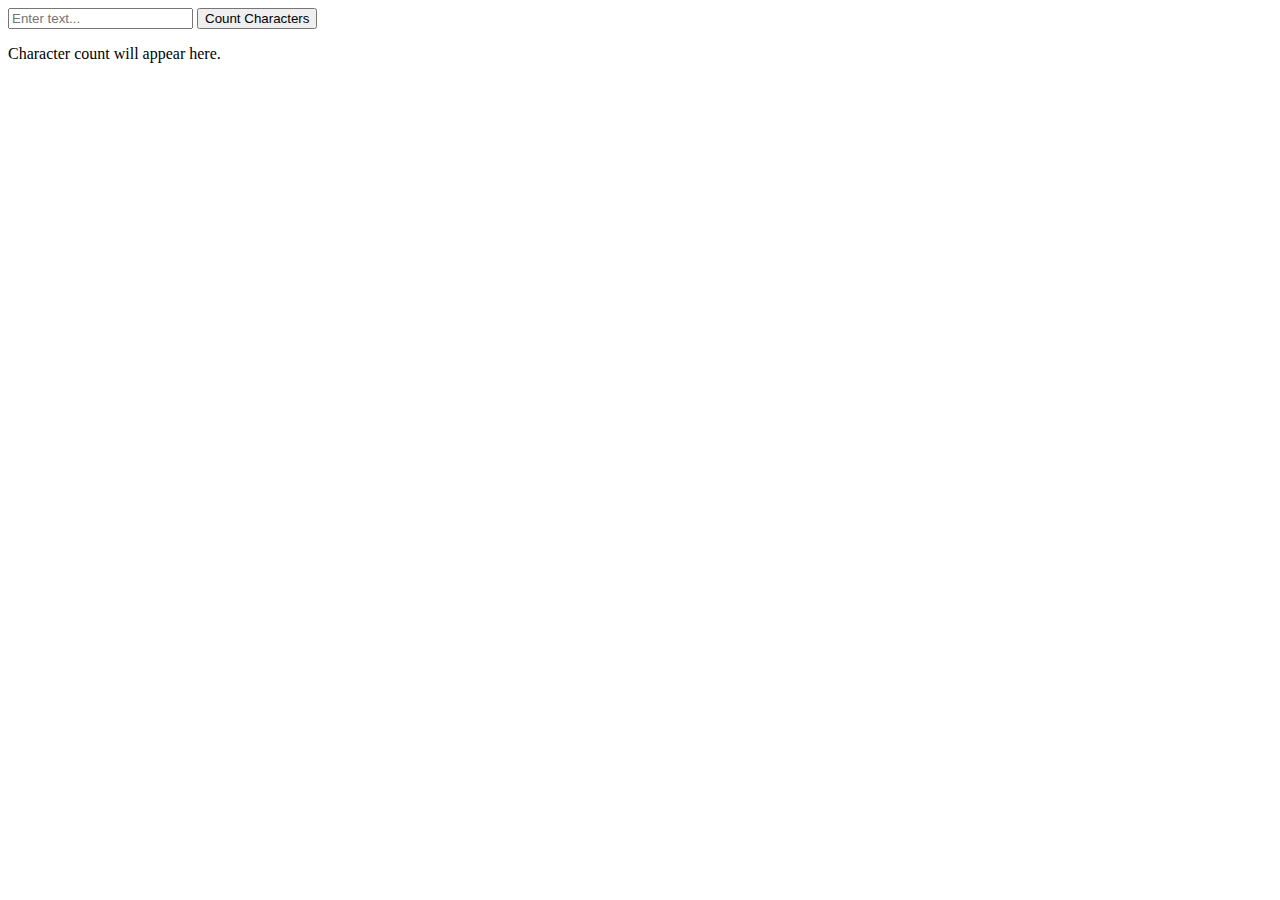
<file: index.html>
<!DOCTYPE html>
<html>
<head>
  <title>Character Count</title>
</head>
<body>
  <input type="text" id="textInput" placeholder="Enter text...">
  <button onclick="countCharacters()">Count Characters</button>
  <p id="charCount">Character count will appear here.</p>

  <script>
    function countCharacters() {
      const textInput = document.getElementById('textInput').value;
      const charCount = textInput.length;
      document.getElementById('charCount').textContent = `Total characters: ${charCount}`;
    }
  </script>
</body>
</html>
</file>
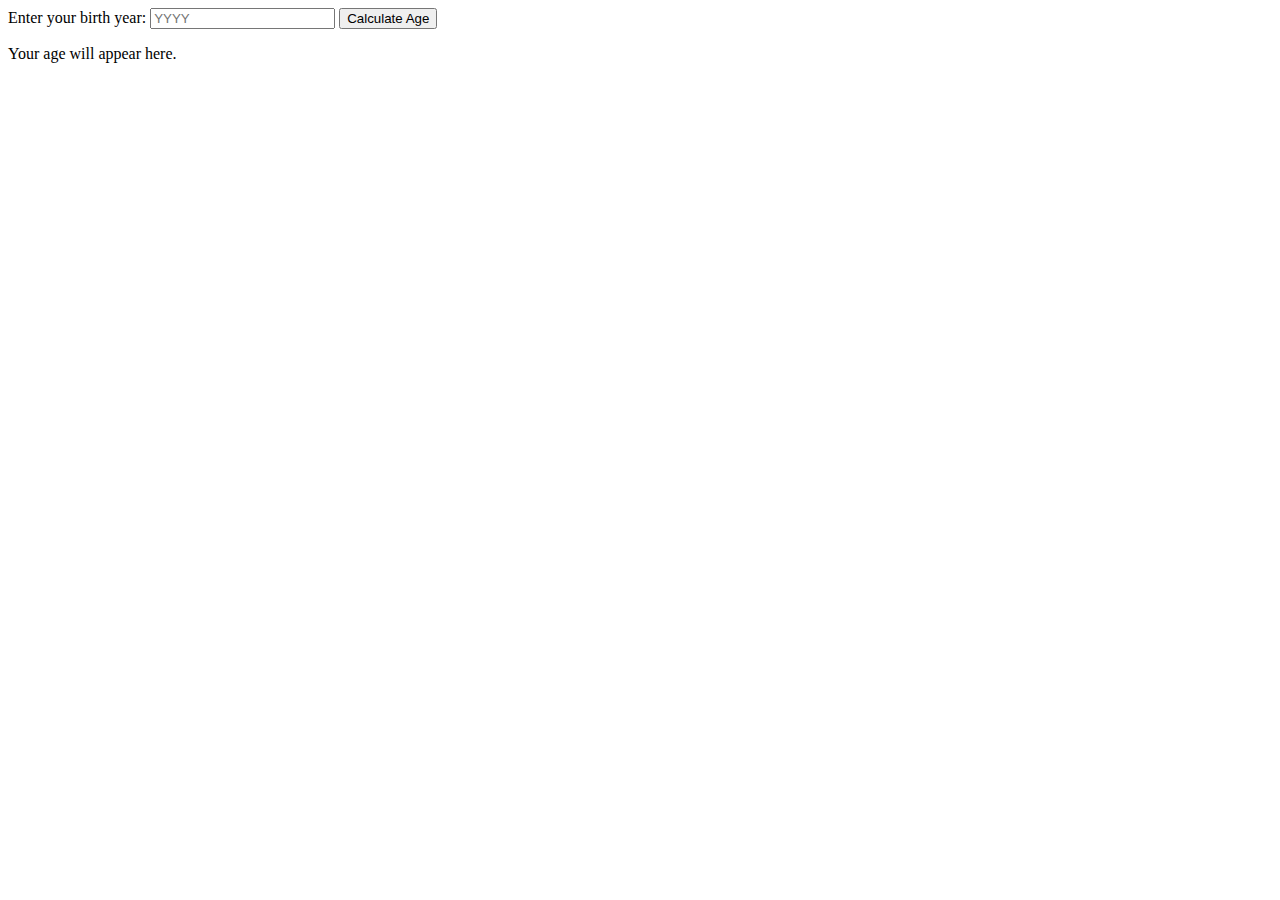
<file: ageCalculator/index.html>
<!DOCTYPE html>
<html>
<head>
  <title>Age Calculator</title>
</head>
<body>
  <label for="birthYear">Enter your birth year:</label>
  <input type="number" id="birthYear" placeholder="YYYY">
  <button onclick="calculateAge()">Calculate Age</button>
  <p id="ageResult">Your age will appear here.</p>

  
</body>
<script src="script.js"></script>
</html>
</file>
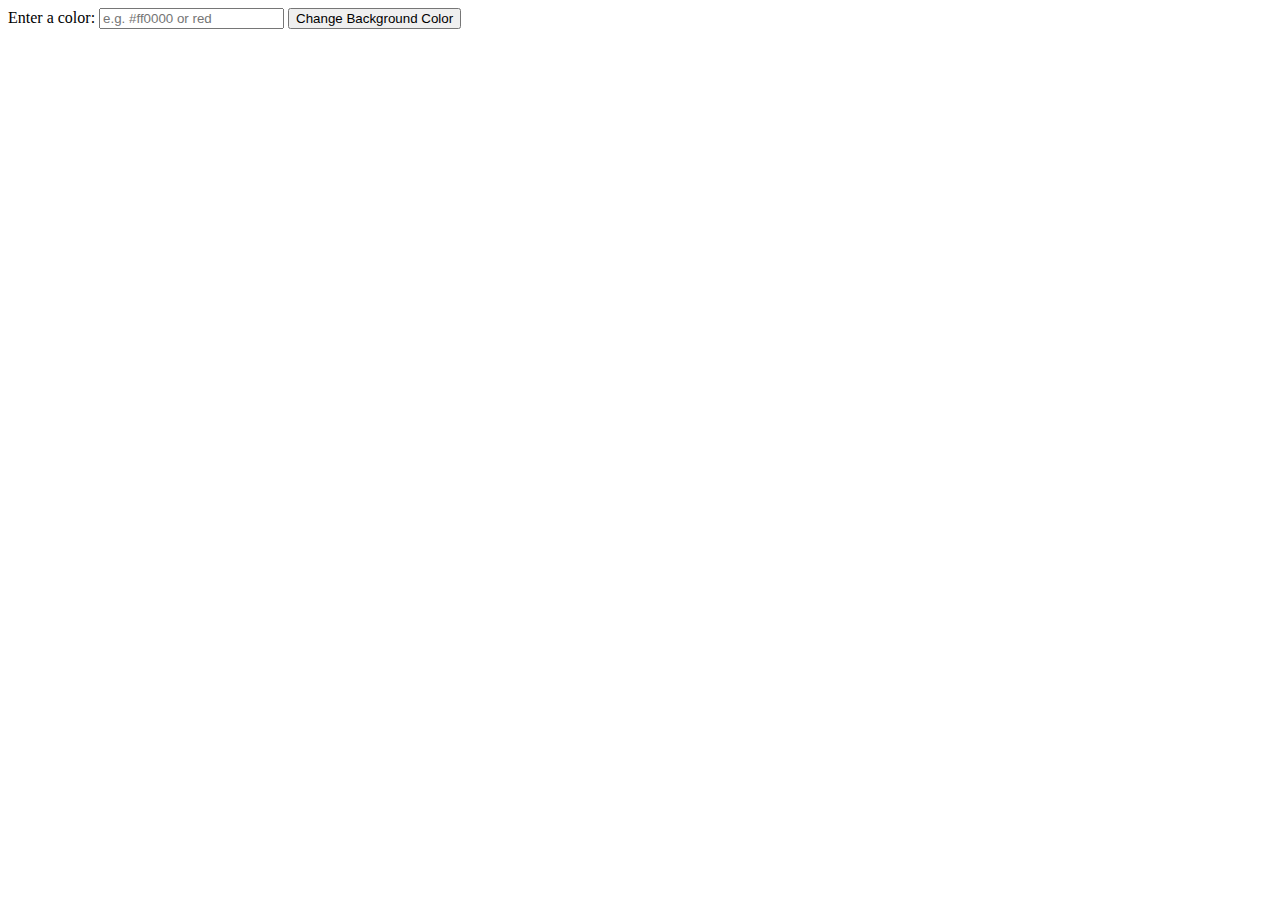
<file: backgroundColorChanger/index.html>
<!DOCTYPE html>
<html>
<head>
  <title>Background Color Changer</title>
</head>
<body>
  <label for="colorInput">Enter a color:</label>
  <input type="text" id="colorInput" placeholder="e.g. #ff0000 or red">
  <button onclick="changeBackgroundColor()">Change Background Color</button>

</body>
<script src="script.js"></script>
</html>
</file>
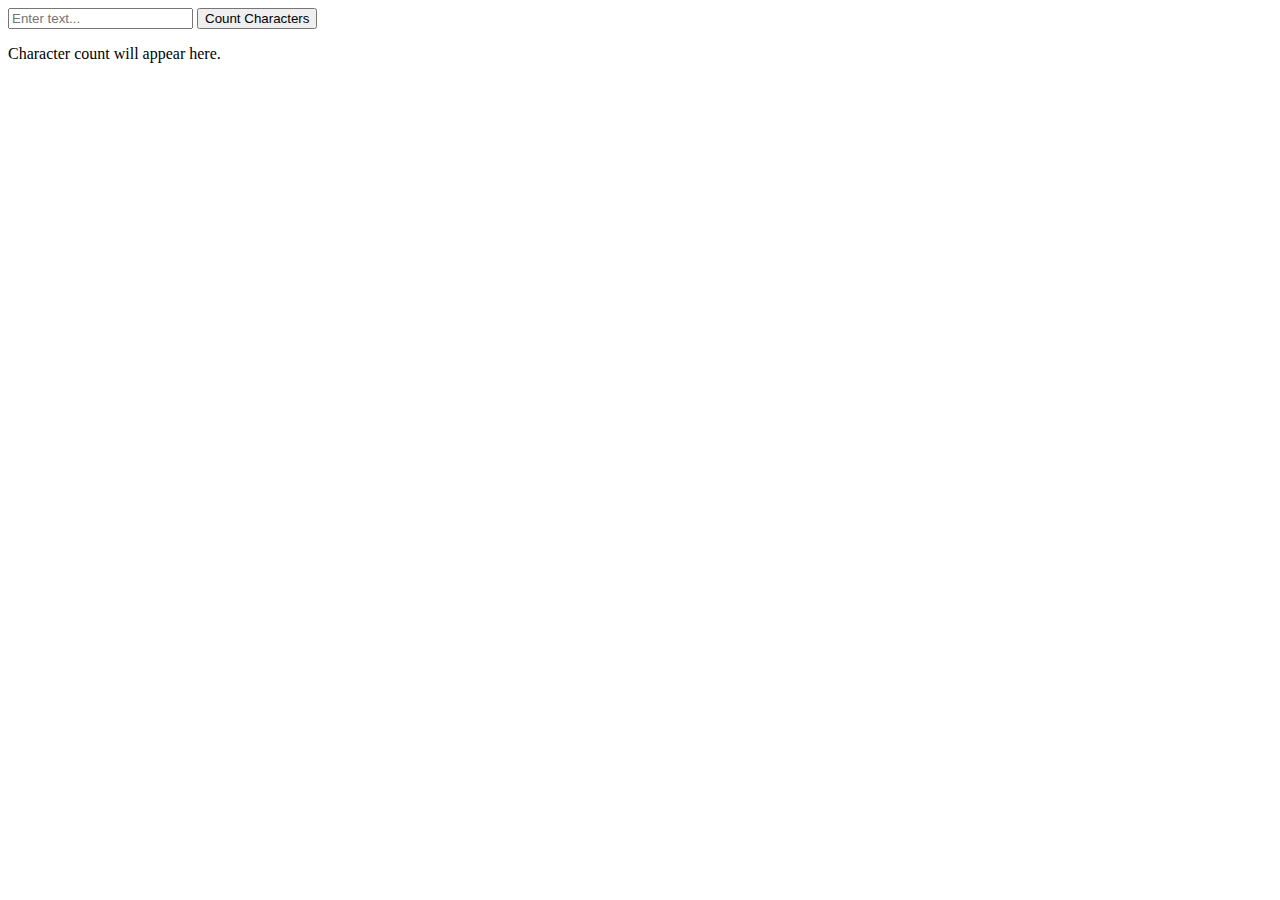
<file: characterCount/index.html>
<!DOCTYPE html>
<html>
<head>
  <title>Character Count</title>
</head>
<body>
  <input type="text" id="textInput" placeholder="Enter text...">
  <button onclick="countCharacters()">Count Characters</button>
  <p id="charCount">Character count will appear here.</p>
</body>
<script src="script.js"></script>
</html>
</file>
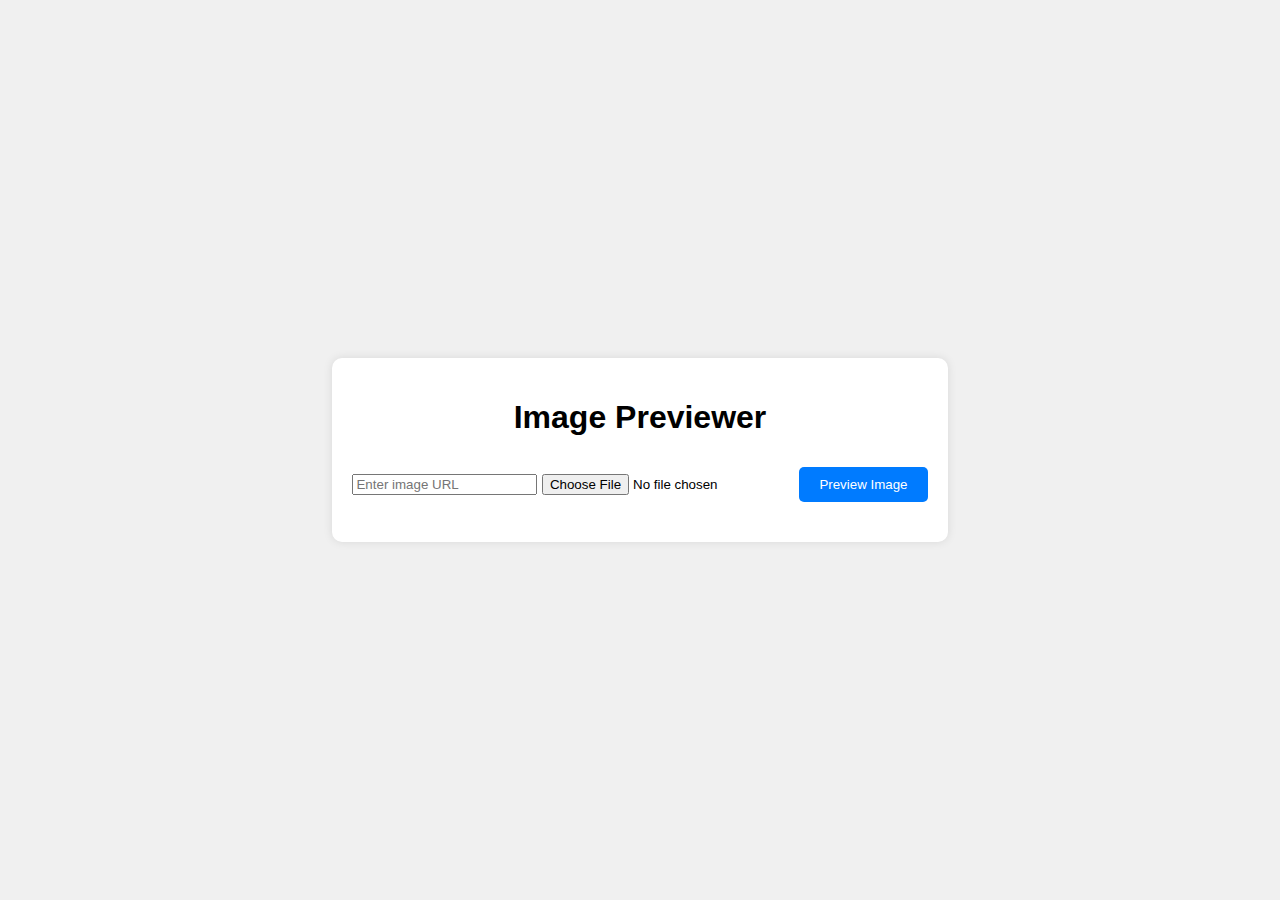
<file: imagePreviewer/index.html>
<!DOCTYPE html>
<html lang="en">
<head>
    <meta charset="UTF-8">
    <meta name="viewport" content="width=device-width, initial-scale=1.0">
    <title>Image Previewer</title>
    <link rel="stylesheet" href="styles.css">
</head>
<body>
<div class="container">
    <h1>Image Previewer</h1>
    <input type="text" id="imageUrlInput" placeholder="Enter image URL">
    <input type="file" id="fileInput" placeholder="Enter image URL">
    <button id="previewButton">Preview Image</button>
    <div id="imageContainer"></div>
</div>
<script src="script.js"></script>
</body>
</html>
</file>
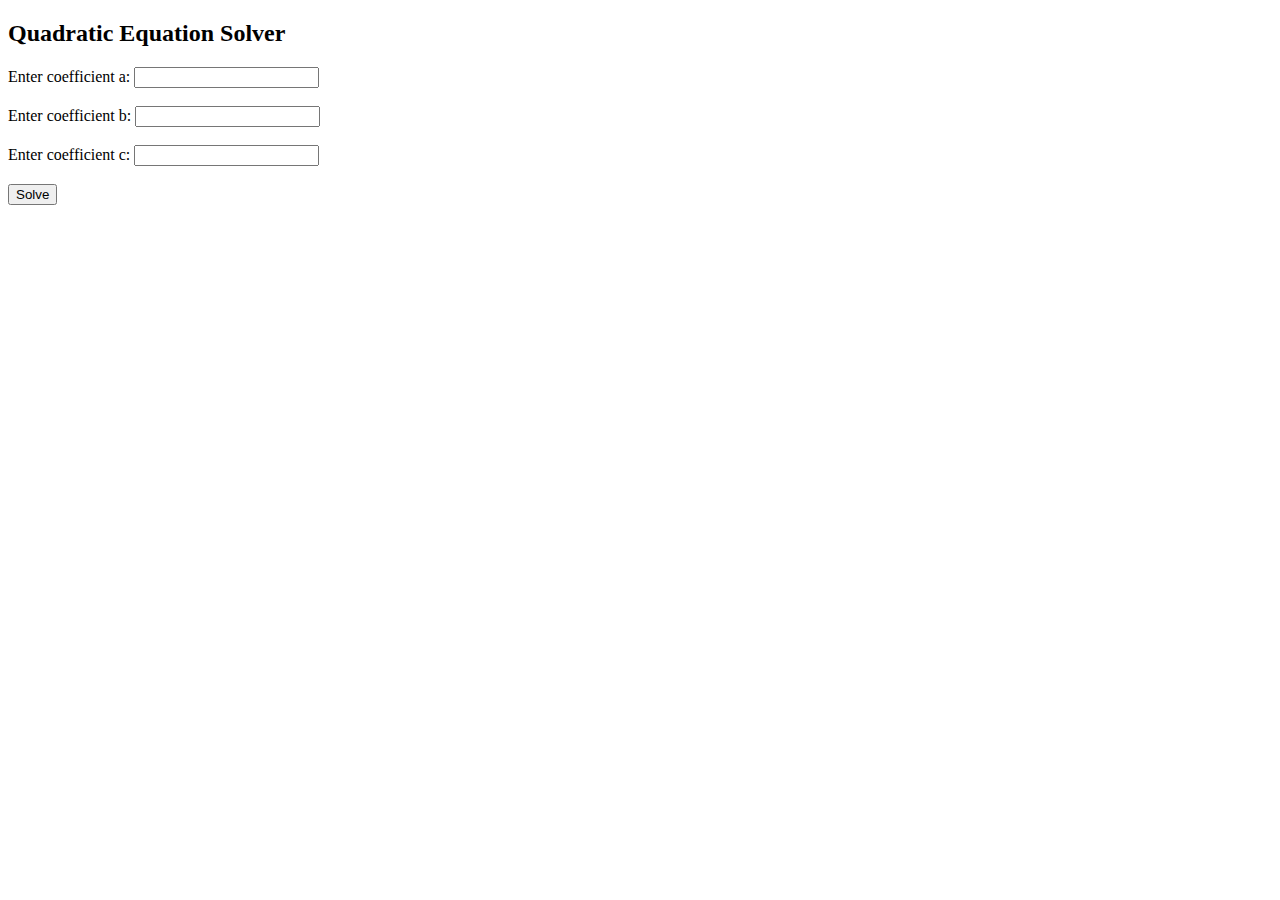
<file: quadraticExpression/index.html>
<!DOCTYPE html>
<html lang="en">
<head>
    <meta charset="UTF-8">
    <meta content="width=device-width, initial-scale=1.0" name="viewport">
    <title>Quadratic Equation Solver</title>
</head>
<body>
<h2>Quadratic Equation Solver</h2>
<form id="quadraticForm">
    <label for="coefficientA">Enter coefficient a:</label>
    <input id="coefficientA" name="coefficientA" required type="number"><br><br>
    <label for="coefficientB">Enter coefficient b:</label>
    <input id="coefficientB" name="coefficientB" required type="number"><br><br>
    <label for="coefficientC">Enter coefficient c:</label>
    <input id="coefficientC" name="coefficientC" required type="number"><br><br>
    <button onclick="solveQuadratic()" type="button">Solve</button>
</form>

<p id="solution"></p>
<script src="script.js"></script>
</body>
</html>
</file>
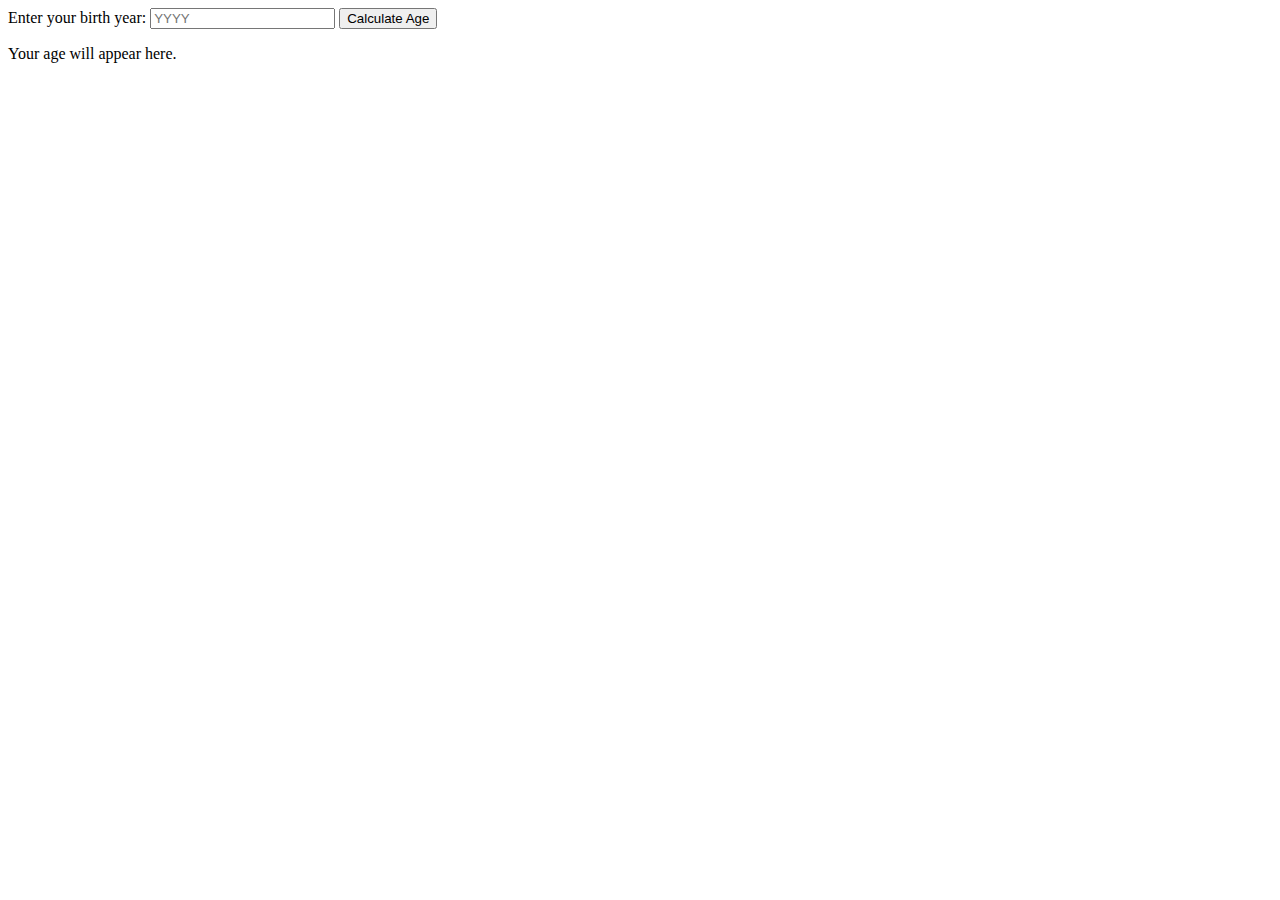
<file: index2.html>
<!DOCTYPE html>
<html>
<head>
  <title>Age Calculator</title>
</head>
<body>
  <label for="birthYear">Enter your birth year:</label>
  <input type="number" id="birthYear" placeholder="YYYY">
  <button onclick="calculateAge()">Calculate Age</button>
  <p id="ageResult">Your age will appear here.</p>

  <script>
    function calculateAge() {
      const birthYear = document.getElementById('birthYear').value;
      const currentYear = new Date().getFullYear();
      const age = currentYear - birthYear;
      document.getElementById('ageResult').textContent = `Your age is ${age} years.`;
    }
  </script>
</body>
</html>
</file>
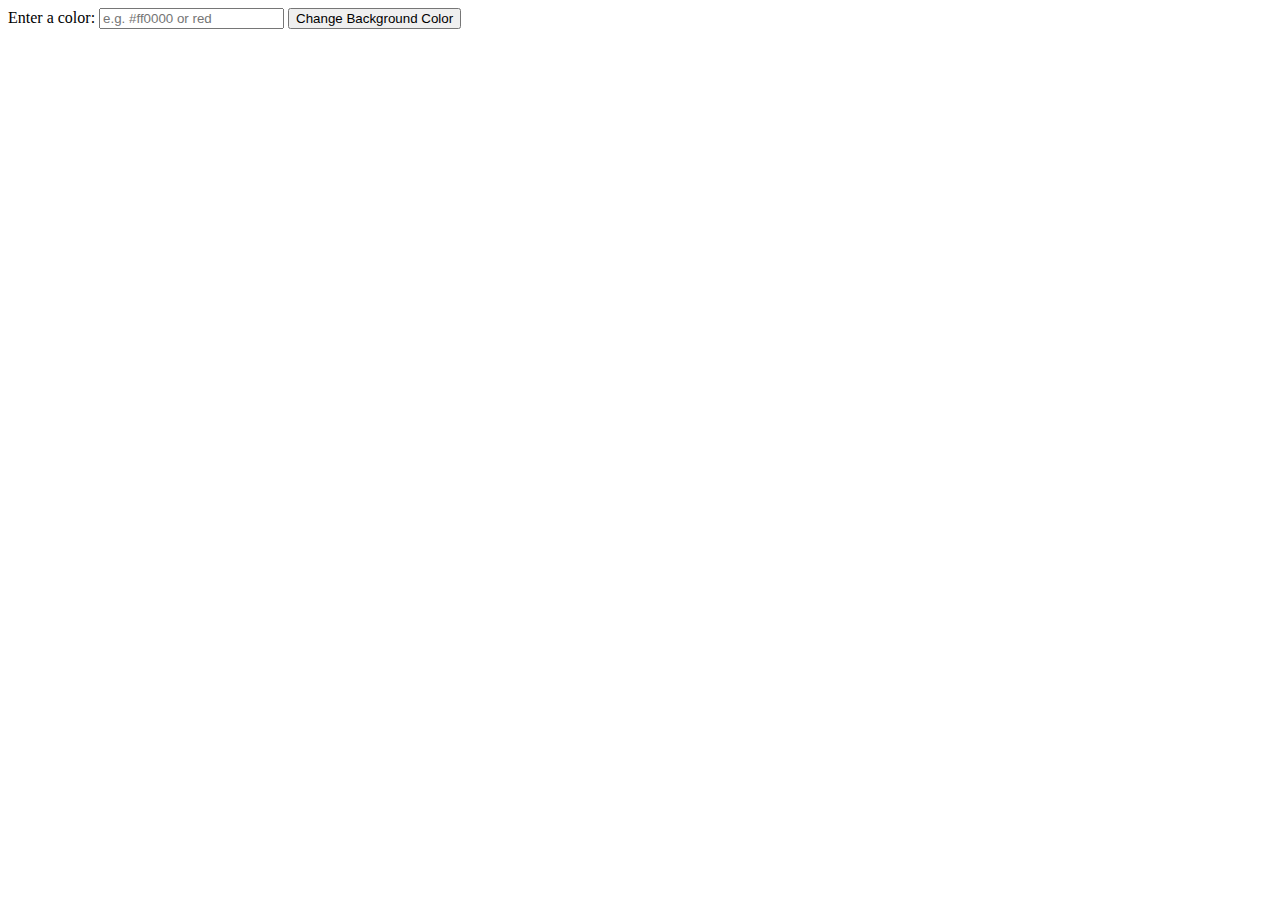
<file: index3.html>
<!DOCTYPE html>
<html>
<head>
  <title>Background Color Changer</title>
</head>
<body>
  <label for="colorInput">Enter a color:</label>
  <input type="text" id="colorInput" placeholder="e.g. #ff0000 or red">
  <button onclick="changeBackgroundColor()">Change Background Color</button>

  <script>
    function changeBackgroundColor() {
      const colorInput = document.getElementById('colorInput').value;
      document.body.style.backgroundColor = colorInput;
    }
  </script>
</body>
</html>
</file>
<file: imagePreviewer/styles.css>
body {
    font-family: Arial, sans-serif;
    display: flex;
    justify-content: center;
    align-items: center;
    height: 100vh;
    margin: 0;
    background-color: #f0f0f0;
}

.container {
    text-align: center;
    background: #fff;
    padding: 20px;
    border-radius: 10px;
    box-shadow: 0 0 10px rgba(0, 0, 0, 0.1);
}

#imageContainer {
    margin-top: 20px;
}

img {
    max-width: 100%;
    height: auto;
    border: 1px solid #ccc;
    border-radius: 5px;
}

button {
    margin-top: 10px;
    padding: 10px 20px;
    background-color: #007BFF;
    color: white;
    border: none;
    border-radius: 5px;
    cursor: pointer;
}

button:hover {
    background-color: #0056b3;
}
</file>
